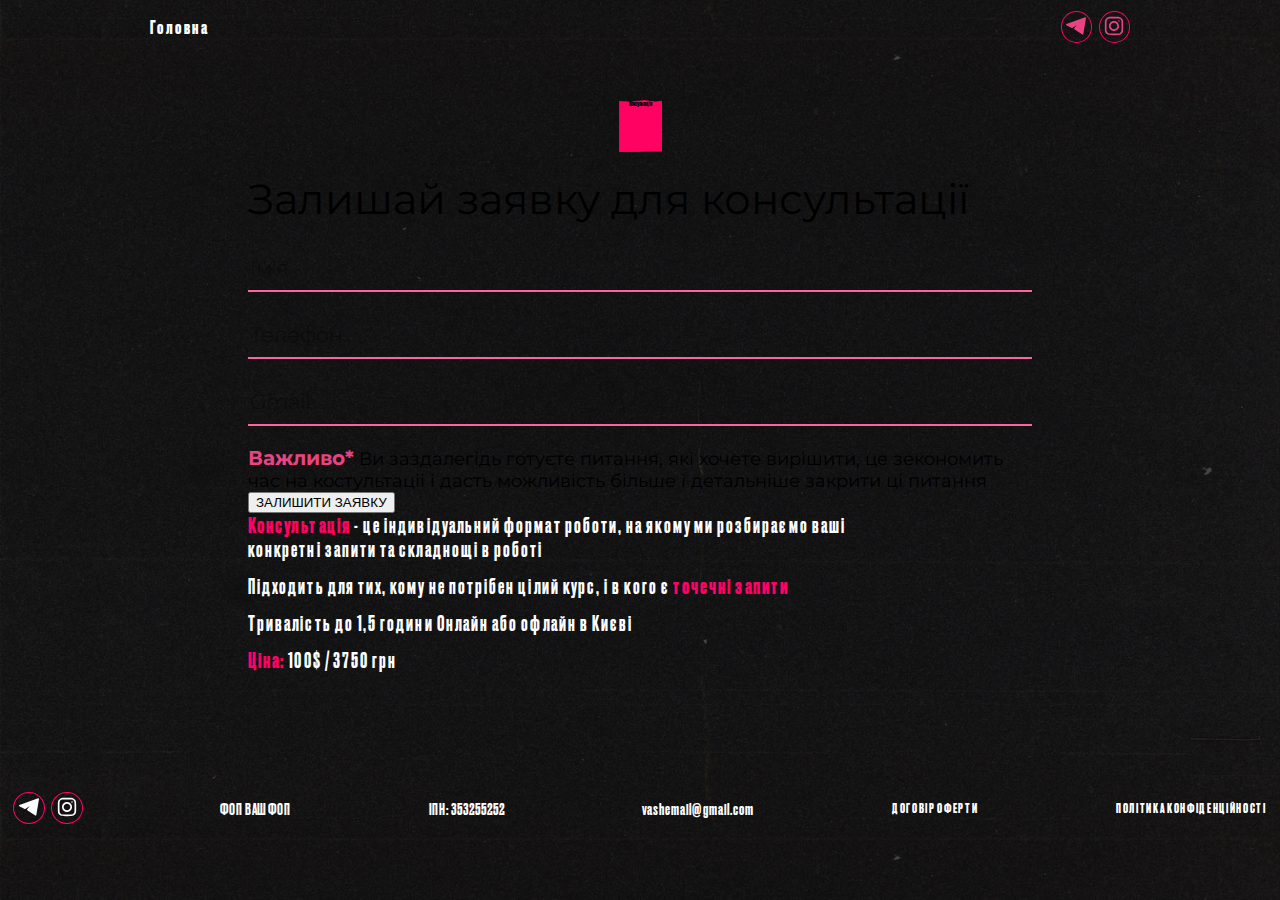
<file: consult.html>
<!DOCTYPE html>
<html lang="ua">

<head>
    <meta charset="UTF-8">
    <meta name="viewport" content="width=device-width, initial-scale=1.0">
    <title>Alina Tymoshenko</title>
    <link rel="stylesheet" href="https://cdn.jsdelivr.net/npm/swiper@10/swiper-bundle.min.css" />
    <link rel="preconnect" href="https://fonts.googleapis.com">
    <link rel="preconnect" href="https://fonts.gstatic.com" crossorigin>
    <link
        href="https://fonts.googleapis.com/css2?family=Montserrat:wght@300;400;500;600&family=Roboto:wght@400;500&display=swap"
        rel="stylesheet">
    <link rel="stylesheet" href="./css/style.css">
</head>

<body>
    <div class="wrapper">
        <header class="header">
            <div class="header__container container">
                <a class="header__menu-link menu__link-active "
                                    href="./index.html">Головна</a>
                <!-- <nav class="header__menu">
                    <nav class="menu__body">
                        <ul class="header__menu-items">
                            <li class="header__menu-item"><a class="header__menu-link menu__link-active "
                                    href="./index.html">Головна</a></li>
                            <li class="header__menu-item"><a class="header__menu-link menu__link-active anchor"
                                    href="#who">Результат</a></li>
                            <li class="header__menu-item"><a class="header__menu-link anchor" href="#result">Що
                                    отримаєш?</a>
                            </li>
                            <li class="header__menu-item"><a class="header__menu-link anchor" href="#moduls">Програма</a>
                            </li>
                            <li class="header__menu-item"><a class="header__menu-link anchor" href="#price">Тарифи</a>
                            </li>
                        </ul>
                    </nav>
                </nav> -->

                <ul style="margin-left: auto;margin-right: 0;" class="socials">
                    <li class="social__item">
                        <a href="" class="social__link">
                            <svg class="social__img" viewBox="0 0 15 15" fill="none" xmlns="http://www.w3.org/2000/svg">
                                <path
                                    d="M14.9932 1.58221C15.0223 1.40736 14.9567 1.23016 14.8208 1.11645C14.6848 1.00274 14.4988 0.969519 14.3318 1.02914L0.331836 6.02914C0.143209 6.0965 0.0129867 6.26994 0.000913704 6.46987C-0.0111592 6.6698 0.0972469 6.85765 0.276398 6.94722L4.2764 8.94722C4.43688 9.02746 4.62806 9.01556 4.77735 8.91603L8.09775 6.70244L6.10957 9.18766C6.02203 9.29709 5.98442 9.43824 6.00592 9.57672C6.02742 9.7152 6.10605 9.8383 6.22265 9.91603L12.2227 13.916C12.3638 14.0101 12.5431 14.0262 12.6988 13.9588C12.8545 13.8914 12.9653 13.7496 12.9932 13.5822L14.9932 1.58221Z" />
                            </svg>

                        </a>
                    </li>
                    <li class="social__item">
                        <a href="" class="social__link">
                            <svg class="social__img" width="800px" height="800px" viewBox="0 0 24 24" fill="none"
                                xmlns="http://www.w3.org/2000/svg">
                                <path fill-rule="evenodd" clip-rule="evenodd"
                                    d="M12 18C15.3137 18 18 15.3137 18 12C18 8.68629 15.3137 6 12 6C8.68629 6 6 8.68629 6 12C6 15.3137 8.68629 18 12 18ZM12 16C14.2091 16 16 14.2091 16 12C16 9.79086 14.2091 8 12 8C9.79086 8 8 9.79086 8 12C8 14.2091 9.79086 16 12 16Z" />
                                <path
                                    d="M18 5C17.4477 5 17 5.44772 17 6C17 6.55228 17.4477 7 18 7C18.5523 7 19 6.55228 19 6C19 5.44772 18.5523 5 18 5Z" />
                                <path fill-rule="evenodd" clip-rule="evenodd"
                                    d="M1.65396 4.27606C1 5.55953 1 7.23969 1 10.6V13.4C1 16.7603 1 18.4405 1.65396 19.7239C2.2292 20.8529 3.14708 21.7708 4.27606 22.346C5.55953 23 7.23969 23 10.6 23H13.4C16.7603 23 18.4405 23 19.7239 22.346C20.8529 21.7708 21.7708 20.8529 22.346 19.7239C23 18.4405 23 16.7603 23 13.4V10.6C23 7.23969 23 5.55953 22.346 4.27606C21.7708 3.14708 20.8529 2.2292 19.7239 1.65396C18.4405 1 16.7603 1 13.4 1H10.6C7.23969 1 5.55953 1 4.27606 1.65396C3.14708 2.2292 2.2292 3.14708 1.65396 4.27606ZM13.4 3H10.6C8.88684 3 7.72225 3.00156 6.82208 3.0751C5.94524 3.14674 5.49684 3.27659 5.18404 3.43597C4.43139 3.81947 3.81947 4.43139 3.43597 5.18404C3.27659 5.49684 3.14674 5.94524 3.0751 6.82208C3.00156 7.72225 3 8.88684 3 10.6V13.4C3 15.1132 3.00156 16.2777 3.0751 17.1779C3.14674 18.0548 3.27659 18.5032 3.43597 18.816C3.81947 19.5686 4.43139 20.1805 5.18404 20.564C5.49684 20.7234 5.94524 20.8533 6.82208 20.9249C7.72225 20.9984 8.88684 21 10.6 21H13.4C15.1132 21 16.2777 20.9984 17.1779 20.9249C18.0548 20.8533 18.5032 20.7234 18.816 20.564C19.5686 20.1805 20.1805 19.5686 20.564 18.816C20.7234 18.5032 20.8533 18.0548 20.9249 17.1779C20.9984 16.2777 21 15.1132 21 13.4V10.6C21 8.88684 20.9984 7.72225 20.9249 6.82208C20.8533 5.94524 20.7234 5.49684 20.564 5.18404C20.1805 4.43139 19.5686 3.81947 18.816 3.43597C18.5032 3.27659 18.0548 3.14674 17.1779 3.0751C16.2777 3.00156 15.1132 3 13.4 3Z" />
                            </svg>
                        </a>
                    </li>
                </ul>
                <!-- <button class="header__burger"><span></span></button> -->

            </div>
        </header>

        <main class="main">
            <section id="consult" class="consultation">
                <div class="title__wrapper">
                    <h2 class="title cases__title title__shine-left">Консультація</h2>
                </div>
                <div class="container consultation__container">
                    <div class="consultation__content">
                        <div class="consultation__content-left">
                            <form action="" class="consultation__form">
                                <h3 class="consultation__form-title">Залишай заявку для консультації</h3>
                                <div class="consultation__inputs">
                                    <input type="text" placeholder="Ім'я" class="consultation__form-input">
                                    <input type="text" placeholder="Телефон" class="consultation__form-input">
                                    <input type="gmail" placeholder="Gmail" class="consultation__form-input">
                                </div>
                                <p class="consultation__text">
                                    <strong>Важливо*</strong> Ви заздалегідь готуєте питання, які хочете вирішити, це зекономить час на
                                    костультаціі і дасть можливість
                                    більше і детальніше закрити ці питання
                                </p>
                                <button class="consultation__btn">ЗАЛИШИТИ ЗАЯВКУ</button>
                            </form>
                        </div>
                        <div class="consultation__content-right">
                            <p>
                                <strong>Консультація</strong> - це індивідуальний формат роботи, на якому ми розбираємо ваші конкретні запити
                                та складнощі в роботі
                            </p>
    
                            <p>Підходить для тих, кому не потрібен цілий курс, і в кого є <strong>точечні запити</strong> </p>
    
                            <p>Тривалість до 1,5 години
                                Онлайн або офлайн в Києві </p>
    
                            <p><strong>Ціна:</strong> 100$ / 3750 грн</p>
                        </div>
                    </div>
                </div>
            </section>
        </main>
        <footer class="footer">
            <div class="footer__content">
                <ul class="socials">
                    <li class="social__item">
                        <a href="" class="social__link">
                            <svg class="social__img" viewBox="0 0 15 15" fill="none" xmlns="http://www.w3.org/2000/svg">
                                <path
                                    d="M14.9932 1.58221C15.0223 1.40736 14.9567 1.23016 14.8208 1.11645C14.6848 1.00274 14.4988 0.969519 14.3318 1.02914L0.331836 6.02914C0.143209 6.0965 0.0129867 6.26994 0.000913704 6.46987C-0.0111592 6.6698 0.0972469 6.85765 0.276398 6.94722L4.2764 8.94722C4.43688 9.02746 4.62806 9.01556 4.77735 8.91603L8.09775 6.70244L6.10957 9.18766C6.02203 9.29709 5.98442 9.43824 6.00592 9.57672C6.02742 9.7152 6.10605 9.8383 6.22265 9.91603L12.2227 13.916C12.3638 14.0101 12.5431 14.0262 12.6988 13.9588C12.8545 13.8914 12.9653 13.7496 12.9932 13.5822L14.9932 1.58221Z" />
                            </svg>

                        </a>
                    </li>
                    <li class="social__item">
                        <a href="" class="social__link">
                            <svg class="social__img" width="800px" height="800px" viewBox="0 0 24 24" fill="none"
                                xmlns="http://www.w3.org/2000/svg">
                                <path fill-rule="evenodd" clip-rule="evenodd"
                                    d="M12 18C15.3137 18 18 15.3137 18 12C18 8.68629 15.3137 6 12 6C8.68629 6 6 8.68629 6 12C6 15.3137 8.68629 18 12 18ZM12 16C14.2091 16 16 14.2091 16 12C16 9.79086 14.2091 8 12 8C9.79086 8 8 9.79086 8 12C8 14.2091 9.79086 16 12 16Z" />
                                <path
                                    d="M18 5C17.4477 5 17 5.44772 17 6C17 6.55228 17.4477 7 18 7C18.5523 7 19 6.55228 19 6C19 5.44772 18.5523 5 18 5Z" />
                                <path fill-rule="evenodd" clip-rule="evenodd"
                                    d="M1.65396 4.27606C1 5.55953 1 7.23969 1 10.6V13.4C1 16.7603 1 18.4405 1.65396 19.7239C2.2292 20.8529 3.14708 21.7708 4.27606 22.346C5.55953 23 7.23969 23 10.6 23H13.4C16.7603 23 18.4405 23 19.7239 22.346C20.8529 21.7708 21.7708 20.8529 22.346 19.7239C23 18.4405 23 16.7603 23 13.4V10.6C23 7.23969 23 5.55953 22.346 4.27606C21.7708 3.14708 20.8529 2.2292 19.7239 1.65396C18.4405 1 16.7603 1 13.4 1H10.6C7.23969 1 5.55953 1 4.27606 1.65396C3.14708 2.2292 2.2292 3.14708 1.65396 4.27606ZM13.4 3H10.6C8.88684 3 7.72225 3.00156 6.82208 3.0751C5.94524 3.14674 5.49684 3.27659 5.18404 3.43597C4.43139 3.81947 3.81947 4.43139 3.43597 5.18404C3.27659 5.49684 3.14674 5.94524 3.0751 6.82208C3.00156 7.72225 3 8.88684 3 10.6V13.4C3 15.1132 3.00156 16.2777 3.0751 17.1779C3.14674 18.0548 3.27659 18.5032 3.43597 18.816C3.81947 19.5686 4.43139 20.1805 5.18404 20.564C5.49684 20.7234 5.94524 20.8533 6.82208 20.9249C7.72225 20.9984 8.88684 21 10.6 21H13.4C15.1132 21 16.2777 20.9984 17.1779 20.9249C18.0548 20.8533 18.5032 20.7234 18.816 20.564C19.5686 20.1805 20.1805 19.5686 20.564 18.816C20.7234 18.5032 20.8533 18.0548 20.9249 17.1779C20.9984 16.2777 21 15.1132 21 13.4V10.6C21 8.88684 20.9984 7.72225 20.9249 6.82208C20.8533 5.94524 20.7234 5.49684 20.564 5.18404C20.1805 4.43139 19.5686 3.81947 18.816 3.43597C18.5032 3.27659 18.0548 3.14674 17.1779 3.0751C16.2777 3.00156 15.1132 3 13.4 3Z" />
                            </svg>
                        </a>
                    </li>
                </ul>
                <span class="footer__content-item">ФОП ВАШ ФОП</span>
                <span class="footer__content-item">ІПН: 353255252</span>
                <a href="mailto:vashemail@gmail.com" class="footer__content-item">vashemail@gmail.com</a>
                <a class="footer__link" target="_blank" href="./offer.html">Договір оферти</a>
                <a class="footer__link" target="_blank" href="./confidencial.html">Політика конфіденційності</a>
            </div>
            <div class="modal">

            </div>
        </footer>
    </div>
    <script src="https://cdn.jsdelivr.net/npm/swiper@10/swiper-bundle.min.js"></script>
    <script src="./js/script.js"></script>
</body>

</html>
</file>
<file: css/style.css>
/*Обнулення*/
html,
body,
div,
span,
applet,
object,
iframe,
h1,
h2,
h3,
h4,
h5,
h6,
p,
blockquote,
pre,
a,
abbr,
acronym,
address,
big,
cite,
code,
del,
dfn,
em,
font,
img,
ins,
kbd,
q,
s,
samp,
small,
strike,
strong,
sub,
sup,
tt,
var,
b,
u,
i,
center,
dl,
dt,
dd,
ol,
ul,
li,
fieldset,
form,
label,
legend,
table,
caption,
tbody,
tfoot,
thead,
tr,
th,
td {
    margin: 0;
    padding: 0;
    border: 0;
    outline: 0;
    font-size: 100%;
    vertical-align: baseline;
    background: transparent;
}



@font-face {
    font-family: 'Druk Cyr';
    font-weight: 700;
    font-style: normal;
    src: url('../fonts/DrukCyr-Bold.woff2') format('woff2');
}

@font-face {
    font-family: 'Druk Cyr';
    font-weight: 700;
    font-style: normal;
    src: url('../fonts/DrukCyr-Bold.woff') format('woff');
}

@font-face {
    font-family: 'Druk Cyr';
    font-weight: 700;
    font-style: normal;
    src: url('../fonts/DrukCyr-Bold.ttf') format('ttf');
}

@font-face {
    font-family: 'Druk Cyr';
    font-weight: 500;
    font-style: normal;
    src: url('../fonts/DrukCyr-Medium.woff2') format('woff2');
}

@font-face {
    font-family: 'Druk Cyr';
    font-weight: 500;
    font-style: normal;
    src: url('../fonts/DrukCyr-Medium.woff') format('woff');
}

@font-face {
    font-family: 'Druk Cyr';
    font-weight: 500;
    font-style: normal;
    src: url('../fonts/DrukCyr-Medium.ttf') format('ttf');
}


:root {
    --font-family: "Druk Cyr", sans-serif;
}


* {
    box-sizing: border-box;

}

html {
    font-size: calc(100vw / 1920 * 10);
}


@media (max-width: 991.98px) {
    html {
        font-size: calc(100vw / 375 * 10);
    }
}

a {
    text-decoration: none;
}

body {
    line-height: 1;
    font-family: var(--font-family);
    background: #131313;
    position: relative;
    background-image: url('../img/assets/noise2.webp');
    background-position: center;
    background-repeat: contain;
    background-size: cover;
    width: 100%;
    top: 0;
    background-size: 100% 120rem; /* Ширина 100%, висота 120rem */
    z-index: -1;
    overflow: visible;
}


  ::-webkit-scrollbar {
      width: 5px;
      height: 5px;
      background: #fff;
  }

  ::-webkit-scrollbar-thumb {
      background: #ff0262;
      border-radius: 10px;
  }


.body--lock {
    overflow: hidden;
}

.title {
    position: relative;
    display: inline-block;
    z-index: 2;
    padding: 0 1.5rem;
}

.title span {
    font-family: var(--font-family);
    font-weight: 700;
    font-size: 7.4rem;
    line-height: 111%;
    letter-spacing: 0.05em;
    text-transform: uppercase;
    color: #fff;
}

.title:not(.banner__title)::after {
    content: '';
    position: absolute;
    inset: 0;
    background-repeat: no-repeat;
    background: url('../img/assets/titleBack.webp') 0 0 / cover;
    height: 8rem;
    z-index: -2;
}


.title span,
.banner__title {
    background: url('../img/assets/whiteTitle.webp') 0 0 / cover no-repeat;
    background-color: #fff;
    -webkit-background-clip: text;
    -webkit-text-fill-color: transparent;
}

.banner__title strong {
    background: url('../img/assets/pinkTitle.webp') 0 0 / cover no-repeat;
    background-color: #fff;
    -webkit-background-clip: text;
    -webkit-text-fill-color: transparent;
}

.banner__title {
    position: relative;
}

.banner__title::after {
    content: '';
    position: absolute;
    top: -6rem;
    right: 0;
    ;
    background-repeat: no-repeat;
    background-image: url('../img/assets/message.svg');
    height: 5.96rem;
    width: 8.99rem;
    background-repeat: no-repeat;
    background-size: cover;
}





.wrapper {
    position: relative;
    min-height: 100%;
    display: flex;
    flex-direction: column;
}

.main {
    flex: 1 1 auto;
}

ol,
ul {
    list-style: none;
}

blockquote,
q {
    quotes: none;
}

:focus {
    outline: 0;
}

ins {
    text-decoration: none;
}

del {
    text-decoration: line-through;
}

table {
    border-collapse: collapse;
    border-spacing: 0;
}

.scroll--block {
    height: 100%;
    overflow-y: scroll;
    position: fixed;
    width: 100%;
}

.container {
    max-width: 150rem;
    margin: 0 auto;
    padding: 0 1.5rem;
    position: relative;
}

.wrapper {
    display: flex;
    flex-direction: column;
}

img {
    max-width: 100%;
    object-fit: cover;
    object-position: center;
}



/*HEADER*/


.header {
    transition: all ease .5s;
    position: absolute;
    width: 100%;
    z-index: 4;
}



.socials {
    display: flex;
    gap: 1rem;
    position: relative;
    z-index: 2;
}

.social__img {
    width: 32px;
    height: 32px;
    fill: #E84483;
}


.header.fixed {
    position: fixed;
    width: 100%;
    top: 0;
    background-color: #feeeef;
    animation-name: headerAnimation;
    background: rgba(19, 19, 19, 0.8);
    box-shadow: 0 4px 3rem rgba(0, 0, 0, 0.1);
    backdrop-filter: blur(6.4px);
    -webkit-backdrop-filter: blur(6.4px);
}



.header__container {
    padding: 1.6rem 1.5rem;
    display: flex;
    align-items: center;
    z-index: 2;
    position: relative;
    justify-content: space-between;
}

.header__logo {
    position: relative;
    z-index: 2;
    width: 170px;
    margin-right: 15px;
}

.header__burger.active .header__logo-link {
    color: black;
}

.header__burger {
    display: none;
}


.header__menu-items {
    display: flex;
    gap: 3.6rem;
    margin-right: 14rem;
}


.header__menu-item {
    border: 1px solid #ff0062;
    ;
    border-radius: 4.6rem;
    padding: .6rem 1.9rem;
    transition: all .3s ease;

}

.header__menu-link {
    font-family: var(--font-family);
    font-weight: 700;
    font-size: 2.8rem;
    line-height: 114%;
    letter-spacing: 0.05em;
    color: #fff;
}

.instagram {
    border-radius: 3.9rem;
    padding: .9rem 1rem;
    display: flex;
    align-items: center;
    gap: 1rem;
    background-color: #fff;

}

.insta__img-wrapper {
    width: 3rem;
    height: 3rem;
}

.insta__img {
    border-radius: 50%;
    width: 100%;
    height: 100%;
}

.header__inst {
    font-family: var(--font-family);
    font-weight: 700;
    font-size: 1.6rem;
    line-height: 193%;
    letter-spacing: 0.05em;
    text-transform: uppercase;
    color: #ff2378;
}



/*MAIN*/


.banner {
    position: relative;
    z-index: 1;
    padding-top: 15rem;
}

.banner__container {
    display: flex;
    justify-content: space-between;
    align-items: center;
    margin: 0 auto;
    position: relative;
    z-index: 2;
}

.fire {
    content: '';
    background-image: url('../img/assets/fire.webp');
    background-repeat: repeat;
    background-size: cover;
    width: 72rem;
    height: 72rem;
    top: 0;
    bottom: 0;
    left: 0;
    z-index: -1;
    position: absolute;
    mix-blend-mode: lighten;
}

.hero__subtitle {
    font-family: var(--font-family);
    font-weight: 700;
    font-size: 3rem;
    line-height: 103%;
    letter-spacing: 0.1em;
    color: #fff;
    margin-top: 1.6rem;
}

.hero__subtitle strong {
    color: #ff0262;
}

.hero__title-wrapper {
    padding: 2rem;
    font-family: var(--font-family);
    font-weight: 500;
    font-size: 2.8rem;
    line-height: 119%;
    letter-spacing: 0.05em;
    color: #fff;
    max-width: 57rem;
    margin-top: 4.8rem;
    position: relative;

    /* Тонший бордер */
    background-image: repeating-linear-gradient(-15deg, #ffffff, #ffffff 0.65rem, transparent 0.65rem, transparent 1.5rem, #ffffff 1.5rem), 
                      repeating-linear-gradient(75deg, #ffffff, #ffffff 0.65rem, transparent 0.65rem, transparent 1.5rem, #ffffff 1.5rem), 
                      repeating-linear-gradient(165deg, #ffffff, #ffffff 0.65rem, transparent 0.65rem, transparent 1.5rem, #ffffff 1.5rem), 
                      repeating-linear-gradient(255deg, #ffffff, #ffffff 0.65rem, transparent 0.65rem, transparent 1.5rem, #ffffff 1.5rem);
    background-size: 0.15rem calc(100% + 1.5rem), calc(100% + 1.5rem) 0.15rem, 0.15rem calc(100% + 1.55rem), calc(100% + 1.55rem) 0.15rem;
    background-position: 0 0, 0 0, 100% 0, 0 100%;
    background-repeat: no-repeat;
    animation: borderAnimation 1s infinite linear;
}




.banner__content-left {
    /* display: flex;
    flex-direction: column;
    gap: 6.3rem; */
    width: 50%;
}


.banner__title {
    font-family: var(--font-family);
    font-weight: 700;
    font-size: 7.4rem;
    line-height: 111%;
    letter-spacing: 0.05em;
    text-transform: uppercase;
    color: #fff;
}



.banner__title strong {
    color: #ff2378;
}


.button {
    border-radius: 1.9rem;
    padding: 1.9rem 11rem;
    display: inline-block;
    position: relative;
    background: #ff0063;
    text-align: center;
    border: none;
    cursor: pointer;
    transition: all .3s ease;

}

.button span {
    text-align: center;
    font-family: var(--font-family);
    font-weight: 700;
    font-size: 5.2rem;
    line-height: 103%;
    letter-spacing: 0.1em;
    color: #fff;
}

.button--small {
    padding: 1.7rem 4.7rem;
    border-radius: 1rem;
}

.button--small span {
    font-family: var(--font-family);
    font-weight: 700;
    font-size: 2.6rem;
    margin: 0 auto;
    line-height: 103%;
    letter-spacing: 0.1em;
    color: #fff;
}



.button::after {
    content: '';
    position: absolute;
    inset: 0;
    top: 1rem;
    bottom: -0.5rem;
    z-index: -2;
    box-shadow: inset -4px 4px 115px 162px rgba(0, 0, 0, 0.25), 0 4px 4px 0 rgba(0, 0, 0, 0.8);
    background: #b01c55;
    border-radius: 1.8rem;
}

.button--small::after {
    border-radius: 1rem;
    bottom: -0.3rem;
}


.banner__btn-wrapper {
    position: relative;
    margin-top: 14.6rem;
    margin-bottom: 10rem;
}

.banner__circle-icon {
    width: 22rem;
    height: 22rem;
    position: absolute;
    right: -50%;
    top: 50%;
    transform: translateX(-50%) translateY(-50%);
    z-index: -2;
    animation: circleAnimation 15s linear infinite;
    -webkit-animation: circleAnimation 15s linear infinite;
}

@keyframes circleAnimation {
    0% {
        transform: translateX(-50%) translateY(-50%) rotate(0deg)
    }

    100% {
        transform: translateX(-50%) translateY(-50%) rotate(360deg)
    }
}

.banner::before {
    content: '';
    position: absolute;
    bottom: 1rem;
    right: 42rem;
    border-radius: 50%;
    background-color: #ff2378;
    filter: blur(16rem);
    z-index: -7;
    width: 49rem;
    height: 49rem;
}




.banner__content-right {
    text-align: right;
    position: relative;
    overflow: hidden;
}


.banner__content-img {
    height: 100%;
    width: 100%;
    position: relative;
    z-index: 2;
}

.banner__content-img__wrapper {
    height: 75rem;
    width: 64rem;

}

.banner__content-img--background {
    position: absolute;
    bottom: -24%;
    width: 100%;
    z-index: 1;
}

/* Встановлюємо фонове зображення з SVG */




/*about*/

.about,
.who {
    position: relative;
    z-index: 1;
}

.about__content {
    position: relative;
    overflow: hidden;
}


.about::before,
.who::before {
    content: '';
    position: absolute;
    filter: blur(1.5rem);
    background: #181215;
    width: 100%;
    height: 10.6rem;
    top: -5rem;
    left: 0;
    right: 0;
    z-index: 1;
}

.about__fire {
    transform: scale(-1, -1);
    right: -36rem;
    left: unset;
}


.about__container {
    padding-top: 15rem;
    display: flex;
    gap: 10rem;
    justify-content: space-between;
    align-items: flex-start;
}

.about__content-img__wrapper {
    position: relative;
    display: flex;
    justify-content: left;
}

.black-back {
    position: absolute;
    filter: blur(1.5rem);
    background: #181215;
    width: 100%;
    height: 10.6rem;
    bottom: -3rem;
    left: 0;
    right: 0;
    z-index: 2;
}

.pink-back {
    content: '';
    position: absolute;
    top: 50%;
    transform: translateY(-50%);
    /* bottom: 50%; */
    right: 0;
    left: 0;
    border-radius: 50%;
    background-color: #ff2378;
    filter: blur(16rem);
    z-index: -7;
    width: 158rem;
    height: 26rem;
}


.about__content-img--background {
    position: absolute;
    top: 0;
    /* width: 75%; */
    height: 62%;
    z-index: 0;
}

.about__title {
    text-align: center;
}



.about__content-img__wrapper {
    width: 51rem;
    height: 72rem;
    position: relative;
    z-index: 1;
}

.about__content-img__wrapper img {
    width: auto;
    height: 100%;
}


.about__title-wrapper {
    margin-bottom: 60px;
}

.about__title-wrapper--mobile {
    display: none;
}

.about__list {
    display: flex;
    flex-direction: column;
    gap: 2.3rem;
    max-width: 78rem;
}

.about__list-item {
    font-family: var(--font-family);
    font-weight: 500;
    font-size: 3.2rem;
    line-height: 111%;
    letter-spacing: 0.05em;
    color: #fff;
    display: flex;
    align-items: center;
    gap: 1.5rem;
}

.about__list-item svg {
    width: 2.6rem;
    height: 2rem;
}



/*Courses*/
/* .courses {
}
.container {
} */
.courses__container {
    padding-top: 15rem;
}

.courses__content {
    display: flex;
}

.title__wrapper {
    text-align: center;
    margin-bottom: 10rem;
}

.courses__list {
    display: flex;
    justify-content: center;
    flex-direction: column;
    gap: 5rem;
    width: 100%;
}

.courses__list-item {
    border: .2rem solid #ff0262;
    padding: 5.6rem 9rem 3.6rem 3.8rem;
    border-radius: 1.2rem;
    position: relative;

}

.courses__list-item::after {
    content: '';
    position: absolute;
    top: 5.2rem;
    right: 5.5rem;
    height: 2.3rem;
    width: 2.3rem;
    background-image: url('../img/assets/arrow.svg');
    background-size: cover;
    background-repeat: no-repeat;
    background-position: center;

}

.courses__list a {
    counter-increment: increment;
}

.counter {
    border-left: 6.5rem solid transparent;
    border-right: 6.5rem solid transparent;
    border-bottom: 4rem solid #ff0262;
    /* Колір трикутника */
    width: 0;
    height: 0;
    top: 0;
    left: 5.5rem;
    position: absolute;
    rotate: 180deg;
    color: #fff;
    font-weight: bold;
    text-align: center;
    line-height: 3rem;
    /* Вирівнює текст у трикутнику */
    z-index: 1;
}

.counter::before {
    content: '0' counter(increment);
    /* Вставляє номер елемента */
    rotate: 180deg;
    top: 1rem;
    right: 50%;
    transform: translateX(-50%);
    /* Центруємо вертикально */
    position: absolute;
    font-family: var(--font-family);
    font-weight: 500;
    font-size: 2.4rem;
    line-height: 142%;
    letter-spacing: 0.05em;
    color: #fff;


}

.courses__list-item__content-top {
    display: flex;
    flex-direction: column;
}



.courses__title-link {
    font-family: var(--font-family);
    font-weight: 700;
    font-size: 5rem;
    line-height: 87%;
    letter-spacing: 0.05em;
    color: #fff;

}

.courses__text {
    font-family: var(--font-family);
    font-weight: 500;
    font-size: 2.8rem;
    line-height: 130%;
    letter-spacing: 0.05em;
    color: #fff;
    margin-top: 3.2rem;
}

.courses__text strong {
    color: #ff0262;
}

.social__item {
    border-radius: 50%;
    border: 1px solid #ff0262;
    padding: .7rem;
}

.social__item svg {
    height: 3rem;
    width: 3rem;
}

.courses__btn-wrapper {
    margin-top: auto;
    text-align: right;
}


.courses__link {
    color: #E84483;
    font-family: Druk Cyr;
    font-size: 3.3rem;
    font-style: normal;
    font-weight: 400;
    line-height: normal;
}

.courses__list-item__img {
    border-radius: 10px;
    border: .3rem solid #E84483;
    box-shadow: 2px 4px 13.9px -1px #FC649F;
    border-radius: 10px;
    width: 165px;
    max-width: fit-content;
}


.cases__container {
    padding-top: 15rem;
}

.swiper-slide {
    display: flex;
    flex-direction: column;
    height: auto;
    border: .2rem solid #ff0262;
    align-items: center;
    border-radius: 1rem;
}

.swiper__slide-img {
    /* max-height: 250px; */
    width: 100%;
    margin: 0 auto;
}

.cases__slide-title {
    font-family: var(--font-family);
    font-weight: 700;
    font-size: 3.3rem;
    text-align: center;
    margin-top: 2rem;
    line-height: 111%;
    letter-spacing: 0.05em;
    text-transform: capitalize;
    color: #fff;
}

.cases__slide-inst {
    font-family: var(--font-family);
    font-weight: 700;
    font-size: 3.3rem;
    line-height: 111%;
    letter-spacing: 0.05em;
    text-transform: capitalize;
    color: #ff0262;
}

.cases__slide-expert,
.swiper-slide__popup-result {
    color: #000;
    font-family: Druk Cyr;
    font-size: 22px;
    font-style: normal;
    font-weight: 400;
    line-height: 100%;
    text-align: center;
    max-width: 80%;
    margin-top: 12px;
}

.cases__slide-expert strong,
.swiper-slide__popup-result strong {
    color: #ff76ab;
    font-weight: 500;
}

.cases__slide-results {
    display: flex;
    flex-direction: column;
    align-items: flex-start;
    margin-top: 25px;
    padding: 2rem;
    width: 100%;
    gap: 10px;
    margin-bottom: 22px;
}

.cases__slide-results__start-wrapp,
.cases__slide-results__finish-wrapp {
    display: flex;
    align-items: center;
    gap: 1.1rem;
}

.cases__slide-results__start-text,
.cases__slide-results__finish-text,
.swiper-slide__popup-start__text,
.swiper-slide__popup-finish__text {
    font-family: var(--font-family);
    font-weight: 500;
    font-size: 2rem;
    line-height: 111%;
    letter-spacing: 0.05em;
    text-transform: capitalize;
    color: #ff0262;
    display: flex;
    align-items: center;
    gap: .5rem;
    width: 11rem;
    justify-content: space-between;
}


.cases__slide-results__start-value,
.cases__slide-results__finish-value {
    font-family: var(--font-family);
    font-weight: 500;
    font-size: 1.9rem;
    line-height: 111%;
    letter-spacing: 0.05em;
    width: 26.9rem;
    text-transform: capitalize;
    color: #fff;
}

.cases__slide-results__start-text svg,
.cases__slide-results__finish-wrapp svg {
    width: 2.2rem !important;
    height: 2.2rem !important;
}


.swiper-slide__popup {
    display: none;
}

.swiper-autoheight .swiper-wrapper {
    transition-property: transform, height;
    align-items: stretch;
}






/*popup*/

.popup {
    position: fixed;
    width: 100%;
    height: 100%;
    background-color: #0000008e;
    inset: 0;
    z-index: 5;
    opacity: 0;
    visibility: hidden;
    overflow-y: auto;
    overflow-x: hidden;
    transition: all 0.5s ease;
}

.popup.active {
    opacity: 1;
    visibility: visible;
}

.popup.active .popup__content {
    opacity: 1;
    transform: translateX(0);
}

.popup__body {
    min-height: 100%;
    display: flex;
    align-items: center;
    justify-content: center;
    padding: 3rem 10px;
}

.popup__content {
    background-color: #fff;
    max-width: 800px;
    padding: 3rem;
    transition: all 0.5s ease;
    opacity: 0;
    transform: translateX(-100%);
    border-radius: 15px;
    background: #131313;
    position: relative;
    background-image: url('../img/assets/noise2.webp');
    background-position: center;
    background-repeat: contain;
    background-size: cover;
    width: 100%;
    top: 0;
    bottom: 0;
}





.swiper-slide__popup-name {
    font-family: var(--font-family);
    font-weight: 700;
    font-size: 3.3rem;
    text-align: center;
    margin-top: 2rem;
    line-height: 111%;
    letter-spacing: 0.05em;
    text-transform: capitalize;
    color: #fff;
}

.swiper-slide__popup-inst {
    font-family: var(--font-family);
    font-weight: 700;
    font-size: 3.3rem;
    line-height: 111%;
    letter-spacing: 0.05em;
    text-transform: capitalize;
    color: #ff0262;
    display: block;
    text-align: center;
    margin-bottom: 2rem;

}

.swiper-slide__popup-result {
    width: 62%;
    font-size: 1.7em;
    display: block;
    margin: 0 auto;
}

.popup__start-wrapp,
.popup__finish-wrapp {
    margin-top: 20px;
}

.swiper-slide__popup-start__text {
    display: inline;
    padding-right: 40px;
}

.swiper-slide__popup-finish__text {
    display: inline-flex;
    white-space: wrap;
    width: auto;
}

.swiper-slide__popup-finish__list,
.swiper-slide__popup-start__list {
    display: flex;
    flex-direction: column;
    gap: 10px;
    margin: 10px 0;
}

.swiper-slide__popup-start__text::after,
.swiper-slide__popup-finish__text::after {
    top: 0;
    transform: translateY(-50%);
    transform: rotate(90deg);
}

.swiper-slide__popup-finish__list li,
.swiper-slide__popup-start__list li {
    color: #fff;
    font-family: var(--font-family);
    font-weight: 500;
    font-size: 2.4rem;
    line-height: 111%;
    letter-spacing: 0.05em;
    padding-left: 3rem;
    position: relative;

}

.swiper-slide__popup-finish__list li::before,
.swiper-slide__popup-start__list li::before {
    content: '';
    width: 1.5rem;
    position: absolute;
    left: 1rem;
    top: 50%;
    height: .2rem;
    transform: translateY(-50%);
    background-color: #ff0262;

}

.popup__close {
    position: absolute;
    top: 15px;
    right: 20px;
    cursor: pointer;
}

.swiper-slide__popup-text {
    font-family: 'Druk Cyr';
    font-size: 22px;
    margin-top: 15px;
    text-align: center;
    font-weight: 500;
}

.swiper-button__wrapper {
    display: flex;
    position: relative;
    justify-content: center;
    width: 100%;
    gap: 4rem;
    margin-top: 13rem;
    z-index: 2;
}

/* .swiper-button-next:after, .swiper-button-prev:after {
    font-family: swiper-icons;
    font-size: var(--swiper-navigation-size);
    text-transform: none!important;
    letter-spacing: 0;
    font-variant: initial;
    line-height: 1;
    padding: 10px;
    background: #FC649F;
    border-radius: 50%;
} */
.swiper-button-prev,
.swiper-button-next {
    position: relative;
    padding: 3rem;
    border-radius: 50%;
    border: .1rem solid #ff0262;
}

.swiper-button-next:after,
.swiper-rtl .swiper-button-prev:after {
    content: '';
    rotate: 180deg;
}

.swiper-button-prev:after,
.swiper-rtl .swiper-button-next:after,
.swiper-button-next:after,
.swiper-rtl .swiper-button-prev:after {
    content: '';
    background-image: url('../img/assets/swiperArrow.svg');
    width: 3rem;
    background-size: cover;
    background-repeat: no-repeat;
    background-position: center;
    height: 3rem;
    position: absolute;
}

/*consultation*/

.consultation__content {

    width: 80%;
    margin: 0 auto;
}



.consultation__form-title {
    color: #000;
    font-family: Montserrat;
    font-size: clamp(32px, 5vw, 42px);
    font-style: normal;
    font-weight: 400;
    line-height: normal;
    margin-bottom: 20px;
}

.consultation__inputs {
    display: flex;
    flex-direction: column;
    gap: 3rem;
    margin-bottom: 20px;
}

.consultation__form-input {
    border: none;
    border-bottom: .3rem solid #FC649F;
    padding-bottom: 10px;
    background-color: transparent;
    padding-top: 10px;
    color: #000;
    font-family: Montserrat;
    font-size: 21px;
    font-style: normal;
    font-weight: 300;
}

.consultation__form-input::placeholder {
    color: #000;
    font-family: Montserrat;
    font-size: 21px;
    font-style: normal;
    font-weight: 300;
    line-height: normal;
    opacity: 0.38;
}

.consultation__text {
    color: #000;
    font-family: Montserrat;
    font-size: 18px;
    font-style: normal;
    font-weight: 400;
    line-height: normal;
}

.consultation__text strong {
    color: #E84483;
    font-size: 20px;

}



.consultation__content-right {
    display: flex;
    flex-direction: column;
    gap: 2rem;
}


.consultation__content-right p {
    font-family: var(--font-family);
    font-weight: 500;
    font-size: 3.2rem;
    line-height: 111%;
    letter-spacing: 0.05em;
    color: #fff;
    max-width: 80%;
}

.consultation__content-right p strong {
    color: #ff0262;
}






/*Footer*/






.footer {
    background-color: transparent;
    justify-content: center;
    align-items: center;
    padding: 2rem;
    gap: 1rem;
    padding-top: 18rem;
    padding-bottom: 8rem;
    color: #fff;
}

.footer__credit {
    display: flex;
    justify-content: flex-end;
    align-items: center;
    margin-top: 2rem;
}

.footer__credit a {
    font-family: var(--font-family);
    font-weight: 700;
    font-size: 2rem;
    line-height: 103%;
    letter-spacing: 0.05em;
    text-transform: uppercase;
    color: #fff;
}


.footer .social__link .social__img {
    fill: #ffff;
}

.footer__content {
    display: flex;
    width: 100%;
    align-items: center;
    justify-content: space-between;
    gap: 10px;
    color: #fff;
}

.footer__content-item {
    color: #FFF;
    font-family: 'Druk Cyr';
    font-size: 17px;
    font-style: normal;
    font-weight: 500;
    line-height: normal;
}

.footer__link {
    font-family: var(--font-family);
    font-weight: 700;
    font-size: 2rem;
    line-height: 103%;
    letter-spacing: 0.05em;
    text-transform: uppercase;
    color: #fff;
}


.footer__right,
.footer__left {
    display: flex;
    gap: 1.5rem;
    align-items: flex-start;
    flex-direction: column;
}

.banks {
    display: flex;
    gap: 1rem;
    align-items: center;
    width: 100%;
    justify-content: flex-end;
}

.banks__text {
    font-family: var(--font-family);
    font-weight: 700;
    font-size: 2rem;
    line-height: 103%;
    letter-spacing: 0.05em;
    text-transform: uppercase;
    color: #fff;

}

.footer__right img {
    height: 4rem;
}



















/*сourse page*/


.who__container {
    padding-top: 15rem;
}

.title__wrapper {
    display: flex;
    text-align: center;
    justify-content: center;
}









.who__list {
    display: flex;
    gap: 5.7rem;
    margin-top: 12rem;
    justify-content: space-between;
    align-items: stretch;
}

.moduls__container {
    padding-top: 15rem;
}

.who__list-item {
    display: flex;
    flex-direction: column;
    gap: 12.5rem;
    width: 43.3rem;
    counter-increment: who-increment;
    position: relative;
    height: auto;
    justify-content: space-between;
}

.who__list-item--top::before {
    content: '';
    background-image: url(../img/assets/whoArrow.svg);
    background-repeat: no-repeat;
    background-position: center;
    background-size: cover;
    width: 3.7rem;
    height: 8.2rem;
    transform: translateX(-50%);
    position: absolute;
    left: 50%;
    bottom: -10.2rem;
}

.who__list-item h3 {
    text-align: center;
    font-size: 2.6rem;
    max-width: 33rem;
    margin: 0 auto;
    margin-bottom: 3.6rem;
    font-weight: 700;
    line-height: 119%;
    text-transform: uppercase;
}

.who__list-item h3 strong {
    color: #ff0262;
}

.who__list-item--top,
.who__list-item--bottom {
    border: .2rem solid #ff0262;
    border-radius: 1.2rem;
    padding: 2rem 2.4rem 2rem 2.4rem;
    font-family: var(--font-family);
    font-weight: 500;
    font-size: 2.4rem;
    line-height: 111%;
    letter-spacing: 0.05em;
    color: #fff;
    height: 100%;
}
.who__list-item--top {
    position: relative;
}

.who__list-item--top,
.who__list-item--bottom {
    padding-left: 5.5rem;
}

.who__list-item--top ul,
.who__list-item--bottom ul {
    display: flex;
    flex-direction: column;
    gap: 1.5rem;
}

.who__list-item--top ul li,
.who__list-item--bottom ul li {
    position: relative;
}

.who__list-item--top ul li::after,
.who__list-item--bottom ul li::after {
    content: '';
    background-image: url('../img/assets/star.svg');
    background-repeat: no-repeat;
    background-size: cover;
    width: 2rem;
    height: 2rem;
    position: absolute;
    top: 50%;
    transform: translateY(-50%);
    left: -3.3rem;
}

.who__list-item--bottom ul li::after {
    background-image: url('../img/assets/resultIcon.png');
    width: 2.6rem;
    height: 2.7rem;
    left: -3.4rem;
}

.who__list-item--top {
    position: relative;
}

.who__list-item--top::after {
    content: '0' counter(who-increment);
    font-family: var(--font-family);
    font-weight: 500;
    font-size: 3rem;
    line-height: 119%;
    letter-spacing: 0.05em;
    color: #ff0262;
    position: absolute;
    background-color: #fff;
    padding: 1rem 2rem;
    top: -2.8rem;
    left: -2.8rem;
    border-radius: .4rem;
}






.result__content-left,
.result__content-right {
    width: 50%;
}

.result__list {
    display: flex;
    flex-direction: column;
    gap: 3rem;
}

.result__content-right__img {
    border-radius: 10px;
    border: .3rem solid #E84483;
    /* background: lightgray -0.0.3rem -228.078px / 100.012% 144.466% no-repeat; */
    box-shadow: 1px 1px 22px -1px #FC649F;
    max-height: 500px;
}

.result__list-item {
    color: #000;
    font-family: Montserrat;
    font-size: 21px;
    font-style: normal;
    font-weight: 500;
    line-height: normal;
    position: relative;
    padding-left: 28px;
    padding-left: 40px;
}

.result__list-item::before {
    content: '';
    background-image: url('../img/course/who/circle.svg');
    background-repeat: no-repeat;
    background-position: center;
    background-size: cover;
    width: 3rem;
    height: 3rem;
    top: 50%;
    transform: translateY(-50%);
    position: absolute;
    left: 0;
}








/*accordion*/



.accordeon {
    background: transparent;
    cursor: pointer;
    border-top: 2px solid #ff0262;
    border-bottom: 2px solid #ff0262;
    width: 100%;
}



.moduls__accordeon {
    display: flex;
    flex-direction: column;
    justify-content: center;
    align-items: center;
    gap: 25px;

}

.panel {
    overflow: hidden;
    max-height: 0;
    /* Початкова висота */
    width: 100%;
    transition: all ease .8s;
}

.panelActive {
    max-height: 1000px;
}


/* Style the buttons that are used to open and close the accordion panel */



.moduls__accordeon-btn {
    display: flex;
    align-items: center;
    color: #FFF;
    background-color: transparent;
    border: none;
    width: 100%;
    padding: 2rem 2rem 2rem 6rem;
    gap: 2rem;
    cursor: pointer;
    position: relative;
    padding-right: 56px;
    text-align: left;
    font-family: var(--font-family);
    font-weight: 700;
    font-size: 4.6rem;
    line-height: 111%;
    letter-spacing: 0.05em;
    text-transform: capitalize;
    color: #FFF;

}

.moduls__accordeon-btn::after {
    content: '';
    position: absolute;
    rotate: 90deg;

    top: 2rem;
    right: 5.5rem;
    height: 2.3rem;
    width: 2.3rem;
    background-image: url('../img/assets/arrow.svg');
    background-size: cover;
    background-repeat: no-repeat;
    background-position: center;
    transition: all .3s;
}

.moduls__accordeon-btn.active::after {
    rotate: 0deg;
}



.moduls__accordeon-numb {
    color: #ff0262;
}


/* Style the accordion panel. Note: hidden by default */
.panel__content-top {
    display: flex;
    justify-content: space-between;
    padding: 2rem 2rem 0px;
    text-align: left;
    color: #fff;
    font-family: var(--font-family);
    font-weight: 500;
    font-size: 2.4rem;
    line-height: 111%;
    letter-spacing: 0.05em;
    margin-bottom: 3rem;
    gap: 2.5rem;

}

.modul__list-item,
.boneses__list-item {
    display: flex;
    align-items: center;
    gap: 10px;
}

.modul__list,
.bonuses__list {
    display: flex;
    flex-direction: column;
    gap: 7px;
    position: relative;
}

.bonuses__title {
    font-family: var(--font-family);
    font-weight: 700;
    font-size: 3rem;
    line-height: 119%;
    letter-spacing: 0.05em;
    text-transform: uppercase;
    color: #ff0262;
    margin-bottom: .8rem;
    text-align: left;
    position: relative;
}

.boneses__list-item__value {
    position: relative;
    padding-left: 20px;

}

.boneses__list-item__value::before {
    content: '';
    width: 1.5rem;
    position: absolute;
    left: 0;
    top: 50%;
    height: .2rem;
    transform: translateY(-50%);
    background-color: #ff0262;

}

.results__title {
    font-family: var(--font-family);
    font-weight: 700;
    font-size: 3rem;
    line-height: 119%;
    letter-spacing: 0.05em;
    text-transform: uppercase;
    text-align: center;
    color: #ff0262;
}


.results__list {
    text-align: left;
    margin-top: 10px;
    margin-bottom: 25px;
}

.results__list-item {
    color: #fff;
    font-family: var(--font-family);
    font-weight: 500;
    font-size: 2.4rem;
    line-height: 111%;
    letter-spacing: 0.05em;
    margin-bottom: 7px;
    counter-increment: list-counter;
    margin-bottom: 10px;
}

.results__list-item::before {
    content: counter(list-counter)'.';
    display: inline-block;
    margin-right: 5px;
    color: #FF0062;
}


.results__wrapper {
    padding: 0 20px;
}

.modul__list-item__lesson,
.boneses__list-item__bonuse {
    position: relative;
    white-space: nowrap;
    color: #FF0062;
}

/* .modul__list-item__lesson::after,
.boneses__list-item__bonuse::after {
    position: absolute;
    content: url('../img/icons/accordeon/Arrow 3.svg');
    top: -1px;
    right: -16.5px;
} */

.boneses__list-item__bonuse::after {
    top: 0;
}

.boneses__list-item__bonuse {
    color: #fff;
    font-family: var(--font-family);
    font-weight: 500;
    font-size: 2.4rem;
    line-height: 111%;
    letter-spacing: 0.05em;
}








.price {
    padding-top: 15rem;
}

.swiper-slide__btn {
    margin-bottom: 3.6rem;
}

.price__container {
    display: flex;
}

.price__list {
    display: flex;
    gap: 100px;
    justify-content: center;
    width: 100%;
    align-items: stretch;
}

.price__list-item {
    display: flex;
    border: .2rem solid #ff0262;
    flex-direction: column;
    align-items: center;
    padding: 2rem;
    border-radius: 1rem;
    width: 43rem;
    transition: all .4s ease;
    justify-content: space-between;
}

.price__item-title {
    margin-bottom: 5rem;
}

.price__item-title {
    font-family: var(--font-family);
    font-weight: 700;
    font-size: 3rem;
    line-height: 119%;
    letter-spacing: 0.05em;
    text-transform: uppercase;
    text-align: center;
    color: #fff;
}

.price__item-title strong {
    color: #ff0262;
}

.price__breakdown {
    display: flex;
    flex-direction: column;
    align-items: flex-start;
    width: 100%;
    margin: 2rem 0 4rem;
}

.price__breakdown p {
    font-family: var(--font-family);
    font-weight: 500;
    font-size: 2.4rem;
    line-height: 103%;
    letter-spacing: 0.1em;
    color: #fff;
}

.price__values {
    margin-top: auto;
}

.price__value-time {
    font-family: var(--font-family);
    font-weight: 500;
    font-size: 1.8rem;
    line-height: 103%;
    letter-spacing: 0.1em;
    color: #fff;
}

.price__value-wrapper {
    display: flex;
    align-items: center;
    gap: 1rem;
}


.price__item-result__list {
    display: flex;
    gap: 1.3rem;
    flex-direction: column;
    margin-bottom: 1.3rem;
    width: 100%;
    padding-left: 3.8rem;
}

.price__item-result__list-item {
    font-family: var(--font-family);
    font-weight: 500;
    font-size: 2.4rem;
    line-height: 98%;
    letter-spacing: 0.05em;
    color: #fff;
    position: relative;
}

.price__item-result__list-item::before {
    content: '';
    position: absolute;
    left: -3.8rem;
    top: 50%;
    background-position: center;
    background-size: cover;
    background-repeat: no-repeat;
    transform: translateY(-50%);
    background-image: url('../img/assets/check.svg');
    width: 2.4rem;
    height: 2.1rem;
}


.price__item-result__list-item--not::before {
    background-image: url('../img/assets/cancel.svg');
    height: 2.4rem;
}

.price__item-result__list-item--not:last-child {
    margin-bottom: 0;
}

.price__item-result__list-item--not {
    font-family: var(--font-family);
    font-weight: 500;
    font-size: 2.4rem;
    line-height: 98%;
    letter-spacing: 0.05em;
    color: rgba(255, 255, 255, 0.6);
    text-decoration: line-through;
    position: relative;
}


.price__value {
    font-family: var(--font-family);
    font-weight: 700;
    font-size: 3rem;
    line-height: 119%;
    letter-spacing: 0.05em;
    text-transform: uppercase;
    text-align: center;
    color: #fff;
}





.price__value strong {
    color: #ff2378;
}

.price__buttons {
    display: flex;
    flex-direction: column;
    gap: 15px;
    margin-top: 20px;
    width: 100%;
}

.price__button {
    padding: 17px;
    /* margin: 0 25px; */
    border-radius: 10px;
    background: #FC649F;
    border: none;
}

.price__button-link {
    color: #FFF;
    font-family: Montserrat;
    font-size: 21px;
    font-style: normal;
    font-weight: 500;
    line-height: normal;
}



/* media */




.consultation {
    padding-top: 15rem;
}


@media (max-width: 991.98px) {
	.footer__credit{
		justify-content: center;
	}
    .consultation__content-right p {
        font-size: 2rem;
        width: 100%;
    }

    .consultation__content {
        width: 100%;
    }
    
    .consultation__content-right p strong {
        color: #ff0262;
    }
    
    .header__container {
        justify-content: space-between;
    }

    .header__burger {
        display: block;
        position: relative;
        width: 2.5rem;
        height: 1.8rem;
        cursor: pointer;
        z-index: 5;
        color: inherit;
        background-color: inherit;
        border: none
    }




    .header__burger span,
    .header__burger::after,
    .header__burger::before {
        content: "";
        -webkit-transition: all .3s ease 0s;
        -o-transition: all .3s ease 0s;
        transition: all .3s ease 0s;
        right: 0;
        position: absolute;
        width: 100%;
        height: .25rem;
        background-color: #ff0262;
    }

    .header__burger span {
        top: calc(50% - .125rem);
    }

    .header__burger::before {
        top: 0;
    }

    .header__burger::after {
        bottom: 0;
    }

    .menu__body {
        left: -120%;
        position: fixed;
        top: 0;
        width: 100%;
        height: 100%;
        background-image: url('../img/assets/noiseMobile.webp');
        background-position: center;
        background-repeat: contain;
        background-size: cover;
        width: 100%;
        height: 100%;
        background-color: #131313;
        top: 0;
        bottom: 0;
        z-index: -1;
        transition: left ease .3s;
        overflow: auto;
        z-index: 5;
        flex-direction: column;
        display: flex;
        height: 100vh;
    }

    .menu__body.active {
        left: 0;
    }

    .header__menu-link {
        font-size: 3.5rem;
        position: relative;
        margin: 0;
    }

    .header__menu-items {
        display: flex;
        flex-direction: column;
        gap: 3rem;
        justify-content: center;
        align-items: center;
        margin: auto 0;
    }

    .header__menu-item {
        padding: 1rem 2rem !important;
    }


    .header__burger.active::before {
        top: calc(50% - .125rem);
        -webkit-transform: rotate(-45deg);
        -ms-transform: rotate(-45deg);
        transform: rotate(-45deg);
    }

    .header__burger.active::after {
        bottom: calc(50% - .125rem);
        -webkit-transform: rotate(45deg);
        -ms-transform: rotate(45deg);
        transform: rotate(45deg);
    }

    .header__burger.active span {
        display: none;
    }

    .header__container {
        padding: 1.4rem 1.5rem;
    }






    body {
        background-image: url('../img/assets/noiseMobile.webp');
        background-size: 100% 42rem ;
    }

    .header__inst {
        font-size: 1.3rem;
        line-height: 193%;
    }

    .instagram {
        border-radius: 3.9rem;
        padding: .3rem .4rem;
        z-index: 6;
    }

    .banner__title::after {
        width: 4.5rem;
        height: 3rem;
        top: -4rem;
    }

    .banner {
        padding-top: 13rem;
    }

    .banner::before {
        width: 22rem;
        height: 22rem;
        filter: blur(10rem);
        bottom: 10rem;
        left: 0;
        right: auto;
    }

    .banner__container {
        flex-direction: column;
        gap: 5rem;
        padding-bottom: 9rem;
    }

    .banner__content-left {
        width: 100%;
    }

    .banner__title {
        font-size: 3.8rem;
        max-width: 33rem;
        margin: 0 auto;
        line-height: 111%;
        text-align: center;
    }

    .banner__btn-wrapper {
        position: absolute;
        bottom: 2rem;
        z-index: 5;
        margin: 0;
        left: 50%;
        transform: translateX(-50%);
    }

    .button {
        padding: 1.8rem 7.5rem;
        border-radius: 1rem;
    }

    .button::after {
        border-radius: 1rem;
    }

    .button span {
        font-size: 3.2rem;
        line-height: 103%;
    }

    .banner__circle-icon {
        display: none;
    }

    .banner__content-right {
        overflow: inherit;
    }

    .banner__content-img__wrapper {
        height: 35rem;
        width: 22rem;
        position: relative;

    }

    @keyframes circleAnimation {
        0% {
            transform: rotate(0deg)
        }

        100% {
            transform: rotate(360deg)
        }
    }

    .banner__content-img__wrapper::before {
        content: '';
        background-image: url('../img/assets/beatyMobile.svg');
        background-size: cover;
        width: 10rem;
        height: 10rem;
        position: absolute;
        top: 8rem;
        right: -3rem;
        animation: circleAnimation 15s linear infinite;
        -webkit-animation: circleAnimation 15s linear infinite;

    }

    .fire {
        width: 16rem;
        height: 16rem;
        top: 6rem;
        bottom: 0;
        right: 0;
        transform: scaleX(-1);
    }

    .about::before,
    .who::before {
        display: none;
    }

    .banner::after {
        content: '';
        position: absolute;
        filter: blur(1.5rem);
        background: #181215;
        width: 100%;
        height: 10.6rem;
        bottom: -3rem;
        left: 0;
        right: 0;
        z-index: 1;
    }


    .about .black-back {
        display: none;
    }

    .about__content-left {
        position: relative;
        width: 100%;
    }

    .about__content-left::after {
        content: '';
        position: absolute;
        filter: blur(2.5rem);
        background: #181215;
        height: 9.6rem;
        bottom: -8rem;
        left: -2.5rem;
        right: -3.5rem;
        z-index: -1;
    }


    .pink-back {
        content: '';
        position: absolute;
        top: 50%;
        transform: translateY(-50%) translateX(50%);
        right: 50%;
        border-radius: 50%;
        background-color: #ff2378;
        filter: blur(31rem);
        z-index: -7;
        width: 24rem;
        height: 89rem;
    }

    .about__container {
        flex-direction: column;
        padding-top: 10rem;
        gap: 0;
        align-items: center;
    }

    .title span {
        font-family: var(--font-family);
        font-size: 3.5rem;
        line-height: 111%;
    }

    .title:not(.banner__title)::after {
        height: 4.4rem;
    }

    .about__title::after {
        right: -4rem !important;
        left: -4rem !important;
    }


    .about__content-img__wrapper {
        width: 23rem;
        height: 35rem;
        margin: 0 auto;
        position: relative;
    }


    .about__list {
        gap: 1.8rem;
    }

    .about__list-item {
        font-size: 2.1rem;
        line-height: 98%;
        gap: 1.1rem;
    }

    .about__list-item svg {
        width: 1.8rem;
        height: 1.4rem;
    }

    .title__wrapper {
        margin-bottom: 7rem;
    }

    .courses__container {
        padding-top: 10rem;
    }

    .courses__title-link {
        font-size: 2.3rem;
        line-height: 87%;
    }

    .courses__list-item {
        padding: 3.9rem 6rem 2rem 1.3rem;
    }

    .courses__text {
        margin-top: .6rem;
        font-size: 1.6rem;
        line-height: 130%;
    }

    .courses__list {
        gap: 3rem;
    }

    .courses__list-item::after {
        width: 1.3rem;
        height: 1.3rem;
        top: 4.8rem;
        right: 2.5rem;
    }

    .counter::before {
        font-size: 1.5rem;
        line-height: 142%;
        top: 0.5rem;
    }

    .counter {
        border-left: 3.2rem solid transparent;
        border-right: 3.2rem solid transparent;
        border-bottom: 2.5rem solid #ff0262;
        width: 0;
        height: 0;
        top: 0;
        left: 2.7rem;

    }

    .footer__content {
        flex-direction: column;
        gap: 1.9rem;
    }

    .footer__right,
    .footer__left {
        justify-content: center;
        align-items: center;
    }

    .banks__text {
        text-align: center;
    }

    .footer__link,
    .banks__text,
    .footer__credit a {
        font-size: 1.4rem;
        max-width: 20rem;
        line-height: 103%;
        text-align: center;
    }

    .footer {
        padding: 10rem 0 5rem;
    }

    .hero__subtitle {
        font-size: 2rem;
        line-height: 103%;
    }

    .who__list {
        flex-direction: column;
        gap: 7.7rem;
    }

    .moduls__container {
        padding-top: 10rem;
    }

    .who__list-item--top,
    .who__list-item--bottom {
        padding: 2rem 2.4rem 2rem 2.4rem;
    }

    .who__list-item--top,
    .who__list-item--bottom {
        padding-left: 4.4rem;
    }

    .who__list-item--top ul li::after,
    .who__list-item--bottom ul li::after {
        width: 1.4rem;
        height: 1.4rem;
        left: -2.1rem;
    }

    .who__list-item--top,
    .who__list-item--bottom {
        font-size: 1.8rem;
        line-height: 111%;
    }

    .who__list-item h3 {
        font-size: 2rem;
        line-height: 119%;
        margin-bottom: 2.6rem;
    }

    .who__list-item::before {
        width: 2.6rem;
        height: 5.7rem;
    }

    .who__list-item--top::after {
        left: 1.6rem;
        padding: .5rem 1rem;
        font-size: 2rem;
        line-height: 119%;
        top: -1.8rem;

    }

    .moduls__accordeon-btn {
        font-size: 4.6rem;
        line-height: 111%;
    }

    .moduls__accordeon-btn {
        font-size: 2rem;
        line-height: 111%;
        padding: 1rem 4rem 1rem .2rem;
    }

    .moduls__accordeon-btn::after {
        right: 1.5rem;
        height: 1.4rem;
        width: 1.4rem;
        top: 1.7rem;
    }

    .panel__content-top {
        font-size: 1.7rem;
    }

    .panel__content-top {
        flex-direction: column;
        padding: 1rem 4rem 1rem .2rem;
    }

    .bonuses__title,
    .results__title {
        font-size: 2rem;
        text-align: left;
    }

    .results__wrapper {
        padding: 0 4rem 0 .2rem;

    }

    .results__list-item {
        font-size: 1.7rem;
    }

    .title {
        padding: 0 .5rem;
    }

    .price__list {
        flex-direction: column;
        gap: 6rem;
    }

    .price__list-item {
        width: 100%;
    }

    .price {
        padding-top: 10rem;
    }

    .price__item-title {
        font-size: 2.4rem;
        line-height: 119%;
        margin-bottom: 3.3rem;
    }

    .price__item-result__list-item {
        font-size: 2rem;
        line-height: 98%;
    }

    .price__item-result__list-item::before {
        width: 1.8rem;
        height: 1.6rem;

    }

    .price__breakdown p {
        font-size: 2rem;
        line-height: 103%;
    }

    .price__list-item {
        padding: 1.6rem;
    }

    .button--small {
        padding: 1.6rem 5rem;
        border-radius: 1rem;
    }

    .button--small::after {
        border-radius: 1rem;
    }

    .button--small span {
        font-size: 2.1rem;
        line-height: 103%;
    }

    .price__value {
        font-size: 2.5rem;
    }

    .price__buttons {
        width: auto;
        margin-bottom: 1.4rem;
    }

    .cases__container {
        padding-top: 10rem;
    }

    .cases__slide-title {
        font-size: 2.5rem;
        text-align: center;
        margin-top: 1.5rem;
    }

    .cases__slide-inst {
        font-weight: 700;
        font-size: 2.3rem;
    }

    .cases__slide-results {
        margin-top: 2.5rem;
    }

    .cases__slide-results__start-value,
    .cases__slide-results__finish-value {
        font-size: 1.7rem;
        line-height: 111%;
        width: 18.4rem;
    }

    .cases__slide-results__start-text,
    .cases__slide-results__finish-text,
    .swiper-slide__popup-start__text,
    .swiper-slide__popup-finish__text {
        font-size: 1.7rem;
    }

    .swiper-slide__popup-name {
        font-size: 2.5rem;
    }

    .swiper-slide__popup-inst {
        font-size: 2.3rem;
    }

    .swiper-slide__popup-finish__list li,
    .swiper-slide__popup-start__list li {
        font-size: 2rem;
    }

    .swiper-button__wrapper {
        margin-top: 8rem;
    }

    .swiper-button-prev:after,
    .swiper-rtl .swiper-button-next:after,
    .swiper-button-next:after,
    .swiper-rtl .swiper-button-prev:after {
        width: 2rem;
        height: 2rem;
    }

    .swiper-button-prev,
    .swiper-button-next {
        padding: 2rem;
    }

    .who__container {
        padding-top: 10rem;
    }

    .hero__title-wrapper {
        position: absolute;
        font-size: 1.8rem;
        max-width: 27rem;
        width: 100%;
        left: 50%;
        transform: translateX(-50%);
        line-height: 119%;
        z-index: 4;
        bottom: 11rem;
        padding: 1.5rem;
    }

    .hero__title-wrapper::after {
        opacity: 1;
    }

    .banner::after {
        left: -1.5rem;
        right: -1.5rem;
    }

    .course .banner::after {
        height: 23.6rem;
    }

    .who__list-item {
        width: 100%;
    }

}

@media (min-width: 991.98px) {
    .header__menu-item:hover {
        background-color: #b01c55;
    }
    .button:hover {
        background: #c31357;
    }

}



.who__list-item, 
.accordeon, 
.price__list, 
.swiper__container, 
.about__list-item, 
.courses__list a {
  will-change: transform, opacity;
}
</file>
